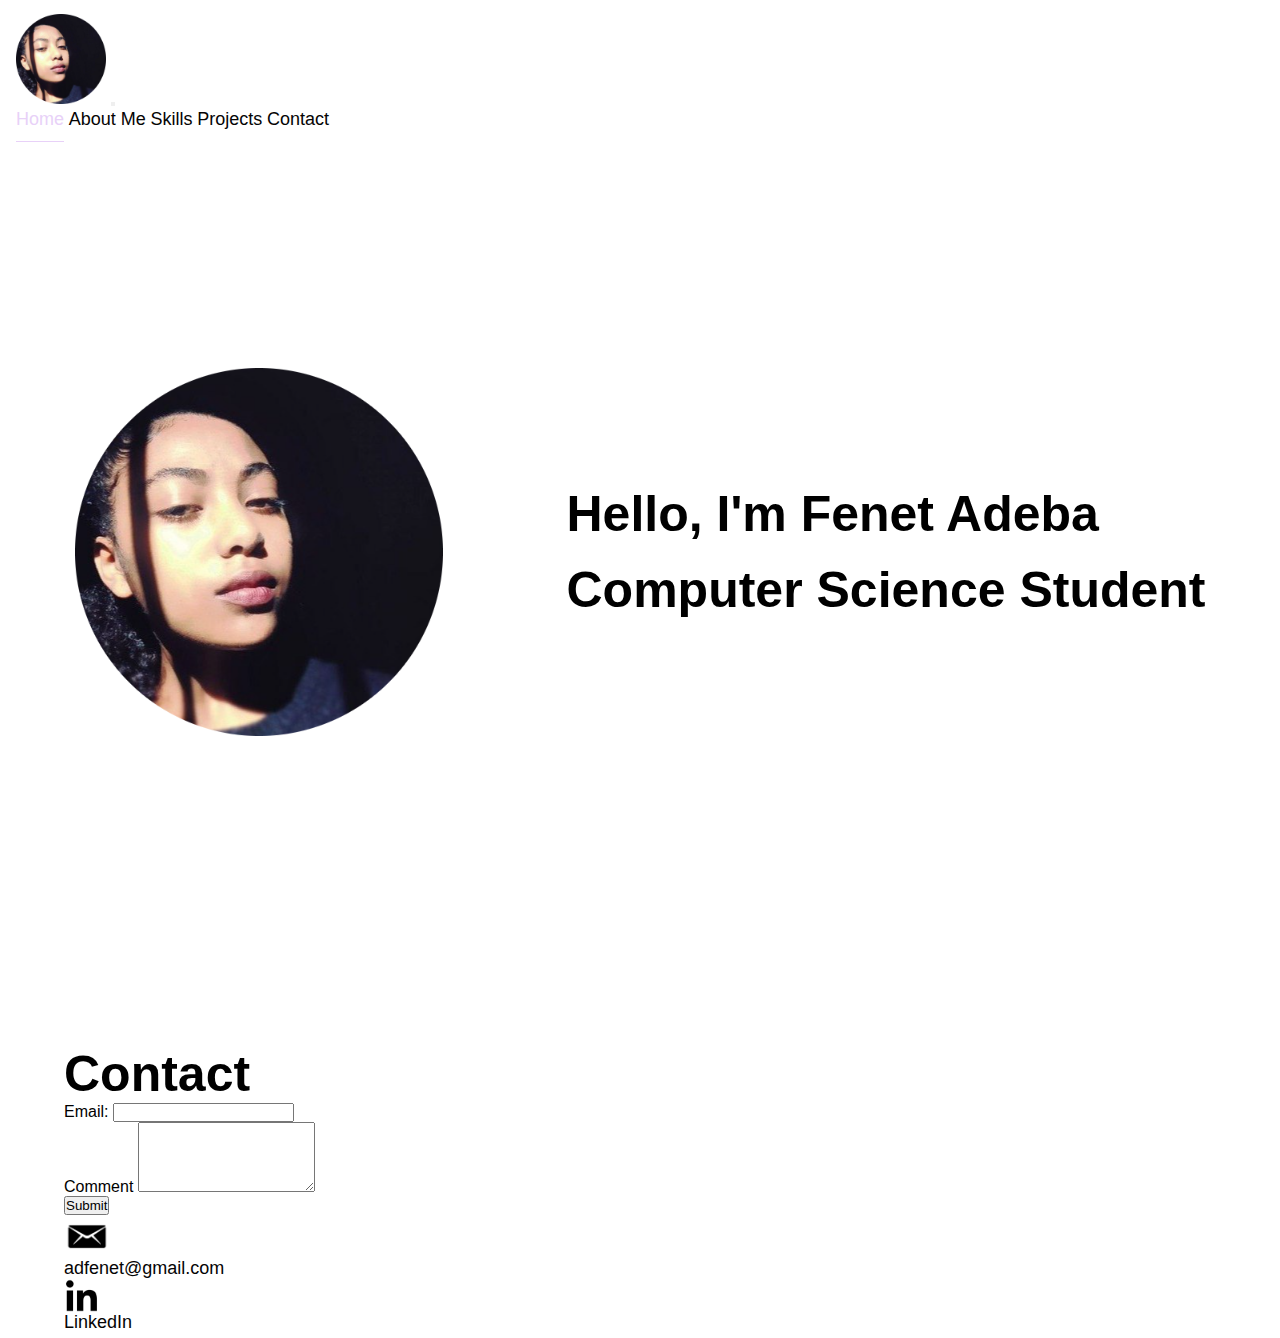
<file: index.html>
<html lang="en">
<head>
    <meta charset="UTF-8">
    <meta name="viewport" content="width=device-width, initial-scale=1.0">
    <title>Portifolio2</title>
    <link 
        href="https://cdn.jsdelivr.net/npm/bootstrap@5.1.3/dist/css/bootstrap.min.css" 
        rel="stylesheet" integrity="sha384-1BmE4kWBq78iYhFldvKuhfTAU6auU8tT94WrHftjDbrCEXSU1oBoqyl2QvZ6jIW3" 
        crossorigin="anonymous">
        <link rel="stylesheet" href="in.css">
</head>
<body>
    <script 
      src="https://cdn.jsdelivr.net/npm/bootstrap@5.1.3/dist/js/bootstrap.bundle.min.js" 
      integrity="sha384-ka7Sk0Gln4gmtz2MlQnikT1wXgYsOg+OMhuP+IlRH9sENBO0LRn5q+8nbTov4+1p" 
      crossorigin="anonymous">
    </script> 
    <nav class="navbar navbar-expand-lg navbar-light bg-light fixed-top">
        <div class="container-fluid" >
          <a class="navbar-brand" href="#">
            <img src="./asset/pp2.png" alt="" width="90" height="90" class="d-inline-block align-text-top">
      
            </a>
          <button class="navbar-toggler" type="button" data-bs-toggle="collapse" data-bs-target="#navbarNavAltMarkup" aria-controls="navbarNavAltMarkup" aria-expanded="false" aria-label="Toggle navigation">
            <span class="navbar-toggler-icon"></span>
          </button>
          <div class="collapse navbar-collapse" id="navbarNavAltMarkup">
            <div class="navbar-nav">
              <a class="nav-link active" aria-current="page" href="index.html">Home</a>
              <a class="nav-link" href="aboutme.html">About Me</a>
              <a class="nav-link" href="skills.html">Skills</a>
              <a class="nav-link" href="projects.html">Projects</a>
              <a class="nav-link" href="index.html#Contact">Contact</a>
            </div>
          </div>
        </div>
      </nav>

      <section id="profile" class="container">
        <div class="profile_picture_container">
          <img class="responsive-image" src="./asset/pp2.png" alt="profile picture" />
        </div>
        <div class="profile_description">
          <p class="profile_description_text_1"><h5>Hello, I'm Fenet Adeba</h5></p>
          
          
          <br />
          <p class="profile_description_text_3"> <h5>Computer Science Student</h5></p>
        </div>
      </section>
     
      <section id="Contact" class="container">
      <footer class="footer1">
        
          <div>
            <h2 class="contact_title" style=" margin-top: 80px; ">Contact </h2>
          
          </div>
          <div class="contact-section">
         
            <form>
              <div class="form-group">
                <label for="email">Email:</label>
                <input type="email" id="email" name="email" required>
              </div>
              <div class="mb-3">
                <label for="exampleFormControlTextarea1" class="form-label">Comment</label>
                <textarea class="form-control" id="exampleFormControlTextarea1" rows="3" style="height: 70px;"></textarea>
              </div>
              <button type="submit">Submit</button>
            </form>
          </div>
          <div class="contact_content">
            
            <div class="contact_info">
              <div class="contact_item">
                <img
                  src="./asset/mail.png"
                  alt="email icon"
                  class="email_icon"
                  style="width: 4%;"
                />
                <p>
                  <a class="contact_info1" href="mailto:adfenet@mail.com">
                    adfenet@gmail.com</a
                  >
                </p>
              </div>
              <div class="contact_item">
                <img
                  src="./asset/linkden.png"
                  alt="linkden icon"
                  class="linkedIn_icon"
                  style="width: 3%;"
                />
                <p>
                  <a class="contact_info2" href="https://www.linkedin.com/"
                    >LinkedIn
                  </a>
                </p>
              </div>
            </div>
          </div>
              </footer>
            </section> 
</body>
</html>
</file>
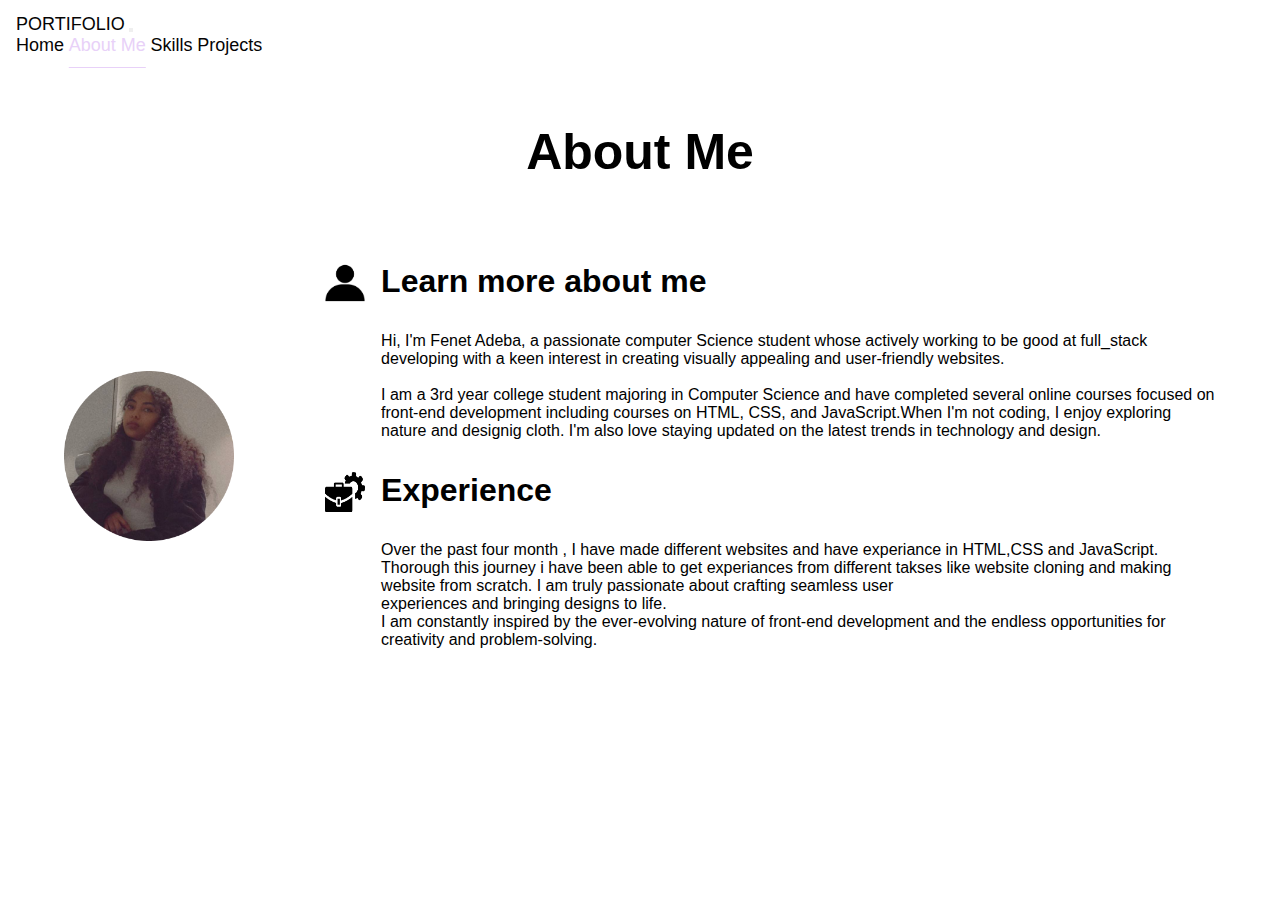
<file: aboutme.html>
<html lang="en">
<head>
    <meta charset="UTF-8">
    <meta name="viewport" content="width=device-width, initial-scale=1.0">
    <title>About</title>
    <link 
        href="https://cdn.jsdelivr.net/npm/bootstrap@5.1.3/dist/css/bootstrap.min.css" 
        rel="stylesheet" integrity="sha384-1BmE4kWBq78iYhFldvKuhfTAU6auU8tT94WrHftjDbrCEXSU1oBoqyl2QvZ6jIW3" 
        crossorigin="anonymous">
        <link rel="stylesheet" href="in.css">
</head>
<body>
    <script 
      src="https://cdn.jsdelivr.net/npm/bootstrap@5.1.3/dist/js/bootstrap.bundle.min.js" 
      integrity="sha384-ka7Sk0Gln4gmtz2MlQnikT1wXgYsOg+OMhuP+IlRH9sENBO0LRn5q+8nbTov4+1p" 
      crossorigin="anonymous">
    </script> 
    <nav class="navbar navbar-expand-lg navbar-light bg-light">
        <div class="container-fluid">
          <a class="navbar-brand" href="#">PORTIFOLIO</a>
          <button class="navbar-toggler" type="button" data-bs-toggle="collapse" data-bs-target="#navbarNavAltMarkup" aria-controls="navbarNavAltMarkup" aria-expanded="false" aria-label="Toggle navigation">
            <span class="navbar-toggler-icon"></span>
          </button>
          <div class="collapse navbar-collapse" id="navbarNavAltMarkup">
            <div class="navbar-nav">
              <a class="nav-link" href="index.html">Home</a>
              <a class="nav-link active" aria-current="page" href="aboutme.html">About Me</a>
              <a class="nav-link" href="skills.html">Skills</a>
              <a class="nav-link" href="projects.html">Projects</a>
              
            </div>
          </div>
        </div>
      </nav>

      <section id="about" class="container">
        <h2 class="about_title">About Me</h2>
    
        <div class="about_content">
          <!-- Image -->
          <div class="about_image_container">
            <img src="./asset/pp1.png" alt="image" class="about_image" />
          </div>
    
          <!-- Content -->
          <div class="about_text_container">
            <!-- Box 1-->
            <div class="about_content_1">
              <div class="about_content_icon_container">
                <img src="./asset/face.png" alt="me-icon" class="me-icon" />
              </div>
              <div>
                <h1 class="about_content_title">Learn more about me</h1>
                <p class="">
                  Hi, I'm Fenet Adeba, a passionate computer Science student whose
                  actively working to be good at full_stack developing with a keen
                  interest in creating visually appealing and user-friendly
                  websites.
                  <br />
                  <br />
                  I am a 3rd year college student majoring in Computer Science and
                  have completed several online courses focused on front-end
                  development including courses on HTML, CSS, and JavaScript.When
                  I'm not coding, I enjoy exploring nature and designig cloth. I'm
                  also love staying updated on the latest trends in technology and
                  design.
                </p>
              </div>
            </div>
    
            <!-- Box 2 -->
            <div class="about_content_2">
              <div class="about_content_icon_container">
                <img
                  src="./asset/exp.png"
                  alt="icon"
                  class="experiance-icon"
                />
              </div>
              <div>
                <h1 class="about_content_title">Experience</h1>
                <p>
                  Over the past four month , I have made different websites and
                  have experiance in HTML,CSS and JavaScript. Thorough this
                  journey i have been able to get experiances 
                  from different takses like website cloning and making website
                  from scratch. I am truly passionate about crafting seamless user <br>
                  experiences and bringing designs to life. <br />
                  I am constantly inspired by the ever-evolving nature of
                  front-end development and the endless opportunities for
                  creativity and problem-solving.
                </p>
              </div>
            </div>
          </div>
        </div>
      </section>
</body>
</html>
</file>
<file: in.css>
/*general*/
* {
    margin: 0;
    padding: 0;
    font-family: "Poppins", sans-serif;
    box-sizing: border-box;
    color: #000;
  }
  
  @import url("https://fonts.googleapis.com/css2?family=Poppins:wght@300;400;500;600&display=swap");
  html {
    scroll-behavior: smooth;
  }
  
  p {
    color: rgb(0, 0, 0);
  }
  h1 {
    color: rgb(0, 0, 0);
  }
  h2 {
    color: rgb(0, 0, 0);
    font-size: 50px;
  }
  h5 {
    color: rgb(0, 0, 0);
    font-size: 50px;
  }
  body {
    background-color: #fffffffd;
  }
  
  .container {
    padding: 10px 0%;
    @media only screen and (min-width: 600px) {
      padding: 5px 5%;
    }
  }
  
  nav {
    display: flex;
    flex-direction: column;
    align-items: center;
    justify-content: space-between;
    color: rgb(255, 255, 255);
    padding: 14px 16px;
    text-decoration: none;
    font-size: 17px;
    @media only screen and (min-width: 600px) {
      flex-direction: row;
    }
  }
  
  nav ul li {
    display: inline-block;
    list-style: none;
    margin: 30px 20px;
  }
  
  .logo {
    font-size: 30px;
  }
  
  a {
    color: rgb(5, 4, 4);
    text-decoration: none;
    text-decoration: rgb(141, 194, 241);
    font-size: 18px;
    transition: background-color 0.3s, color 0.3s;
  }
  
  a:hover {
    color: rgb(145, 114, 166);
    text-decoration: underline;
    text-underline-offset: 1rem;
  }
  
  .active {
    color: rgb(232, 209, 248);
    text-decoration: underline;
    text-underline-offset: 1rem;
  }
  
  #profile {
    margin: 3em 0;
    display: flex;
    flex-direction: column;
    justify-content: center;
    align-items: center;
    gap: 2em;
    min-height: 80%;
    /*background-image: url("assets/nn.png"); */
  
    @media only screen and (min-width: 600px) {
      flex-direction: row;
    }
  }
  .responsive-image {
    max-width: 80%;
    height: auto;
  }
  @media (max-width: 600px) {
    .responsive-image {
      max-width: 60%;
    }
  }
  
  
  #about {
    margin: 3em 0;
    .about_title {
      text-align: center;
      margin-bottom: 1em;
    }
  
    
    .about_image {
      
      max-width: 80%;
      height: auto;
    }
    @media (max-width: 600px) {
      .about_image {
        max-width: 60%;
      }
    }
    .about_content {
      display: flex;
      flex-direction: column;
      justify-content: center;
      align-items: center;
      gap: 3em;
  
      @media only screen and (min-width: 1000px) {
        flex-direction: row;
      }
  
      .me-icon,
      .experiance-icon {
        width: 40px;
        height: 40px;
      }
  
      .about_text_container {
        max-width: 1000px;
      }
  
      .about_content_1,
      .about_content_2 {
        display: flex;
        align-items: flex-start;
        gap: 1em;
        margin: 2em 0;
  
        .about_content_title {
          margin-bottom: 1em;
        }
      }
    }
  }
  
  #skills {
    margin: 3em 0;
    .skill_title {
      text-align: center;
    }
  
    .skill {
      margin: 1.5em 0;
      display: flex;
      flex-direction: column;
    }
  
  
    .skill-name {
      font-weight: bold;
      font-size: 20px;
      margin-left: 0%;
      color: #000000;
    }
  
    .skill-description {
      padding: 0.5em 0;
      color: #000000;
      font-size: 12px;
      margin-bottom: 5px;
    }
  
    .skill-progress {
      background-color: #fff6f6;
      height: 24px;
      width: 100%;
      border-radius: 5px;
      overflow: hidden;
    }
  
    .skill-bar {
      color: black;
      font-weight: bold;
      text-align: center;
      background-color: #d874c9;
      height: 100%;
    }
  }
  
  #projects {
    margin: 3em 0;
    .projects_title {
      text-align: center;
      
    }
   
    
  
    
  
  #contact {
    margin: 7em 0;
    display: flex;
    justify-content: center;
    align-items: center;
    flex-wrap: wrap;
    gap: 5em 3em;
    
  
    .contact_title {
      text-align: left;
       
    }
    
    .contact_content {
      display: flex;
      flex-direction: column;
      gap: 1em;
    }
    .contact_title {
      margin: 1em 0;
      top: 1000px;
    }
  
    
    
    
  }
  
  /* Footer Styles */
  
  
  .contact-section h3 {
    color: #000000;
    font-size: 20px;
    margin-bottom: 10px;
  }
  
  /* Form Styles */
  form {
    display: flex;
    flex-direction: column;
    align-items: flex-start; 
  }
  
  .form-group {
    margin-bottom: 10px;
  }
  
  label {
    display:block;
    color: #efecec;
    margin-bottom: 5px;
  }
  
  input[type="email"],
  textarea {
    width: 100%;
    padding: 10px;
    border: 1px solid #ddd;
    border-radius: 1em;
  }
  
  button[type="submit"] {
    background-color:white;
    color: black;
    padding: 10px 20px;
    border: none;
    border-radius: 1em;
    cursor: pointer;
    transition: all ease-in 200ms;
    border: 1px solid rgb(18, 17, 17);
  }
  
  button[type="submit"]:hover {
    background-color: black;
    color: white;
    border: 1px solid rgb(6, 6, 6);
  }
  
  #comment {
    border-radius: 2em;
  
  }
</file>
